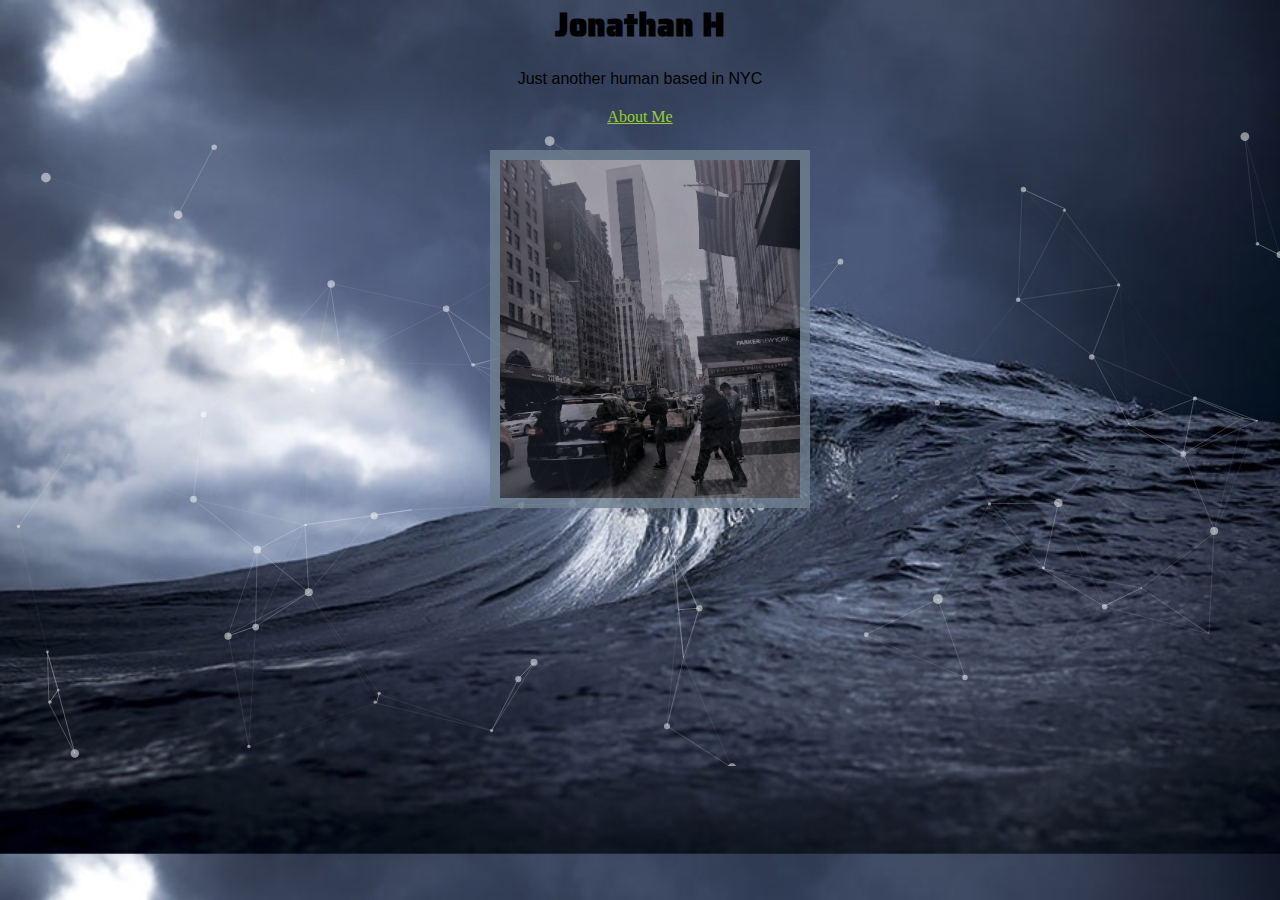
<file: My-Website/index.html>
<!DOCTYPE HTML>
<html>
<head>
<link href= "style.css" rel="stylesheet">
<link href="https://fonts.googleapis.com/css?family=Saira+Stencil+One&display=swap" rel="stylesheet">
<title>Jonathan Hernandez</title>
</head>
<body>
<div id="particles-js">
<h1>Jonathan H</h1>
<p> Just another human based in NYC</p>
<img src= "me.jpg">
<ul>
<li><a href="about.html">About Me</a></li>
</ul>


</div>
<script type="text/javascript" src="particles.min.js"></script>
<script type="text/javascript" src="app.js"></script>
</body>
</html>
</file>
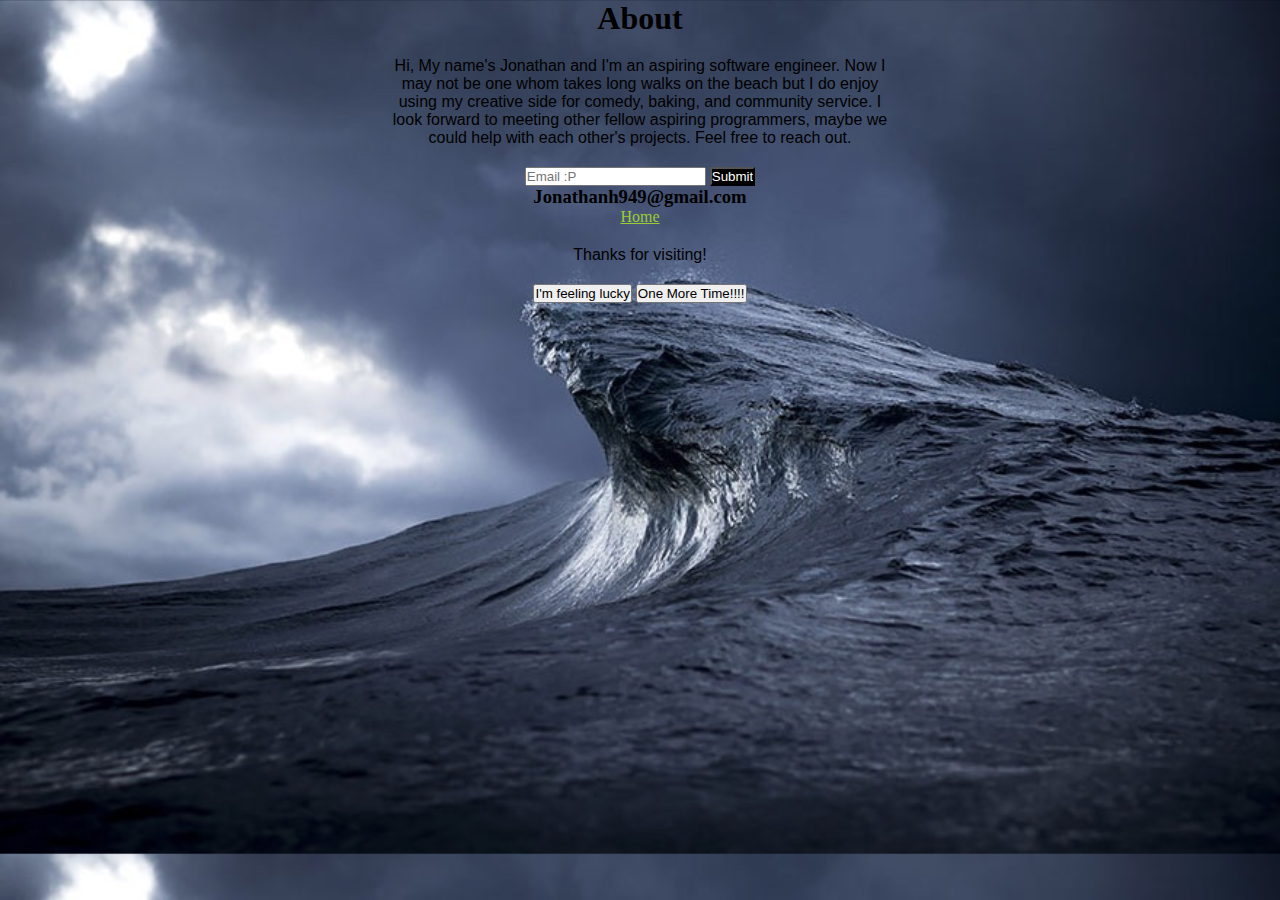
<file: My-Website/about.html>
<!DOCTYPE html>
<link href= "style.css" rel="stylesheet">
<header>
      
<h1>About</h1>

</header>
<body>
<p id= "me">
Hi, My name's Jonathan and I'm an aspiring software engineer. 
Now I may not be one whom takes long walks on the beach but I do enjoy
using my creative side for comedy, baking, and community service. I look forward to meeting other fellow
aspiring programmers, maybe we could help with each other's projects. 
Feel free to reach out. 
</p>

<input type="email" placeholder="Email :P">
<input type="submit">
<h3>
    Jonathanh949@gmail.com
</h3>
<a href="index.html">Home</a>


<p id= "para">Thanks for visiting!</p>
<button type="button" onclick= "funcClick()">I'm feeling lucky</button>

<button type="button" onclick= "funcKlick()">One More Time!!!!</button>
</div>

<script type="text/javascript">
function funcClick() {
var x = document.getElementById("para");
x.innerHTML = Date();
}
</script>
<script type="text/javascript">
function funcKlick() {
    var xl = document.getElementById("me");
    xl.innerHTML = "Thanks for clicking :D"
}

</script>


</body>
</file>
<file: My-Website/style.css>
*{ 
    margin: 0; padding: 0;
}
#particles-js{
    Background: url(6\ -\ jEAQtNd.jpg);
    Background: cover;
    background-size: cover;
    
}

body {
    Background: url(6\ -\ jEAQtNd.jpg);
    Background-size: cover;
    text-align: center;
}
input[type ="submit"] {
background: black;
color:White;
}

h1 { 
    font-family: 'Saira Stencil One', cursive;
    Font-size: 60;
}
P { font-family: sans-serif;
    font-size:  16px;
    max-width: 500px;
    text-align: center;
    margin: auto;
    padding: 20px;
}
img {
    width: 300px;
    height: auto;
    border: 10px solid slategray;
    position: absolute;
    opacity: 0.8;
    top: 150px;
    right: 470px;
}
li {
    display: inline;
    padding: 0px 10px 0px 10px;
    
}

a{ 
    color: yellowgreen;
}

a:hover { 
    color: black; 
}

h3 {
    text-align: center;
}
</file>
